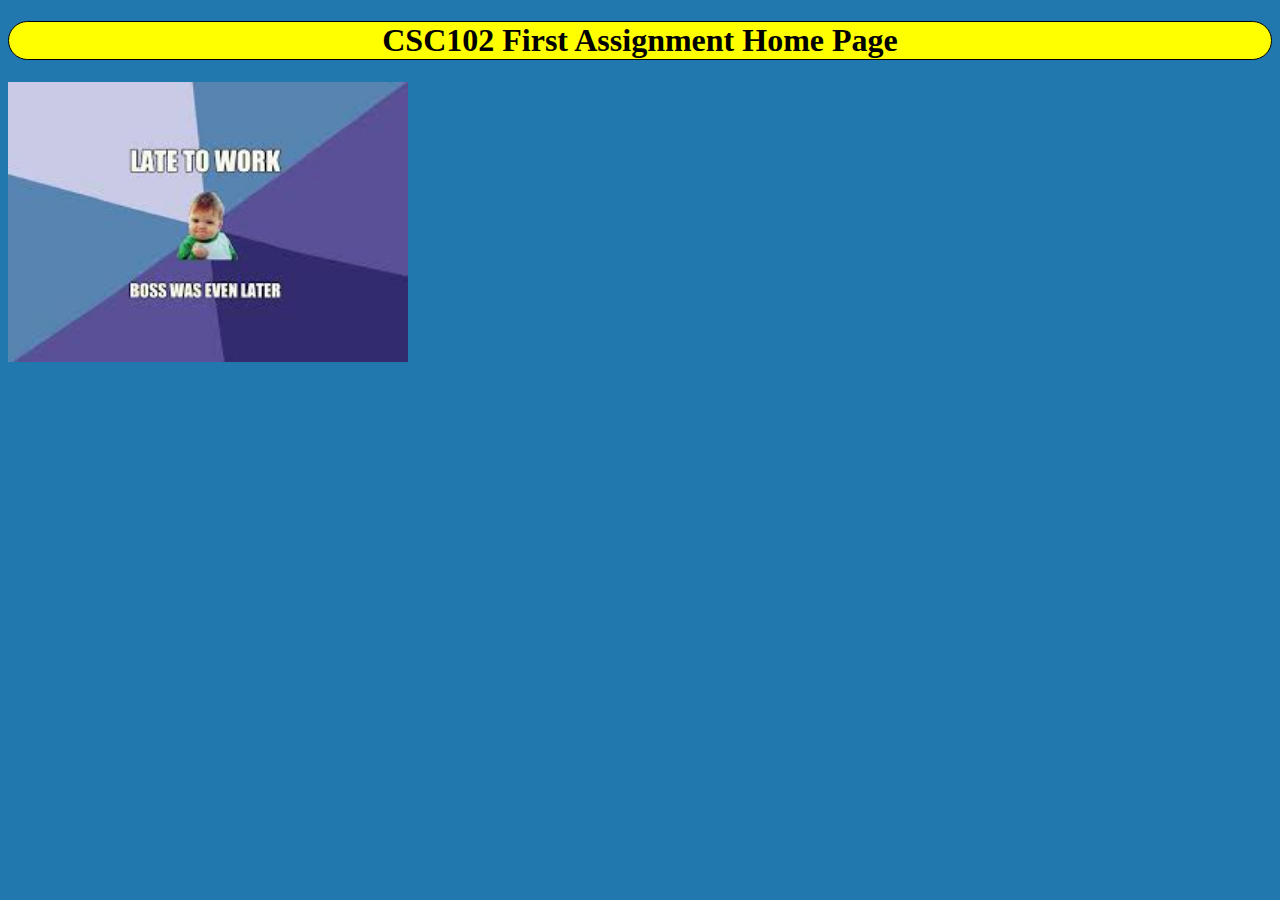
<file: Index.html>
<!-- Michael Schlitt 02/23/2025 -->
 <!--DOCTYPE this is the first tag on the page and it tells the browser that this is an HTML5 page -->
 <!Doctype html>
 <!-- The HTML tag goes next -->
  <html>
    <!-- the head section has info for browser and search engine -->
     <head>
        <title>CSC102 Home Page</title>
        <link rel="stylesheet" href="Main.css">
     </head>

     <!-- The body section holds the text and images that we want to show to the user  -->
      <body>
        <h1>CSC102 First Assignment Home Page</h1>
        <p>
            <img id="memeImage" src="work meme.jpg">
            
        </p>
      </body>
  </html>
</file>
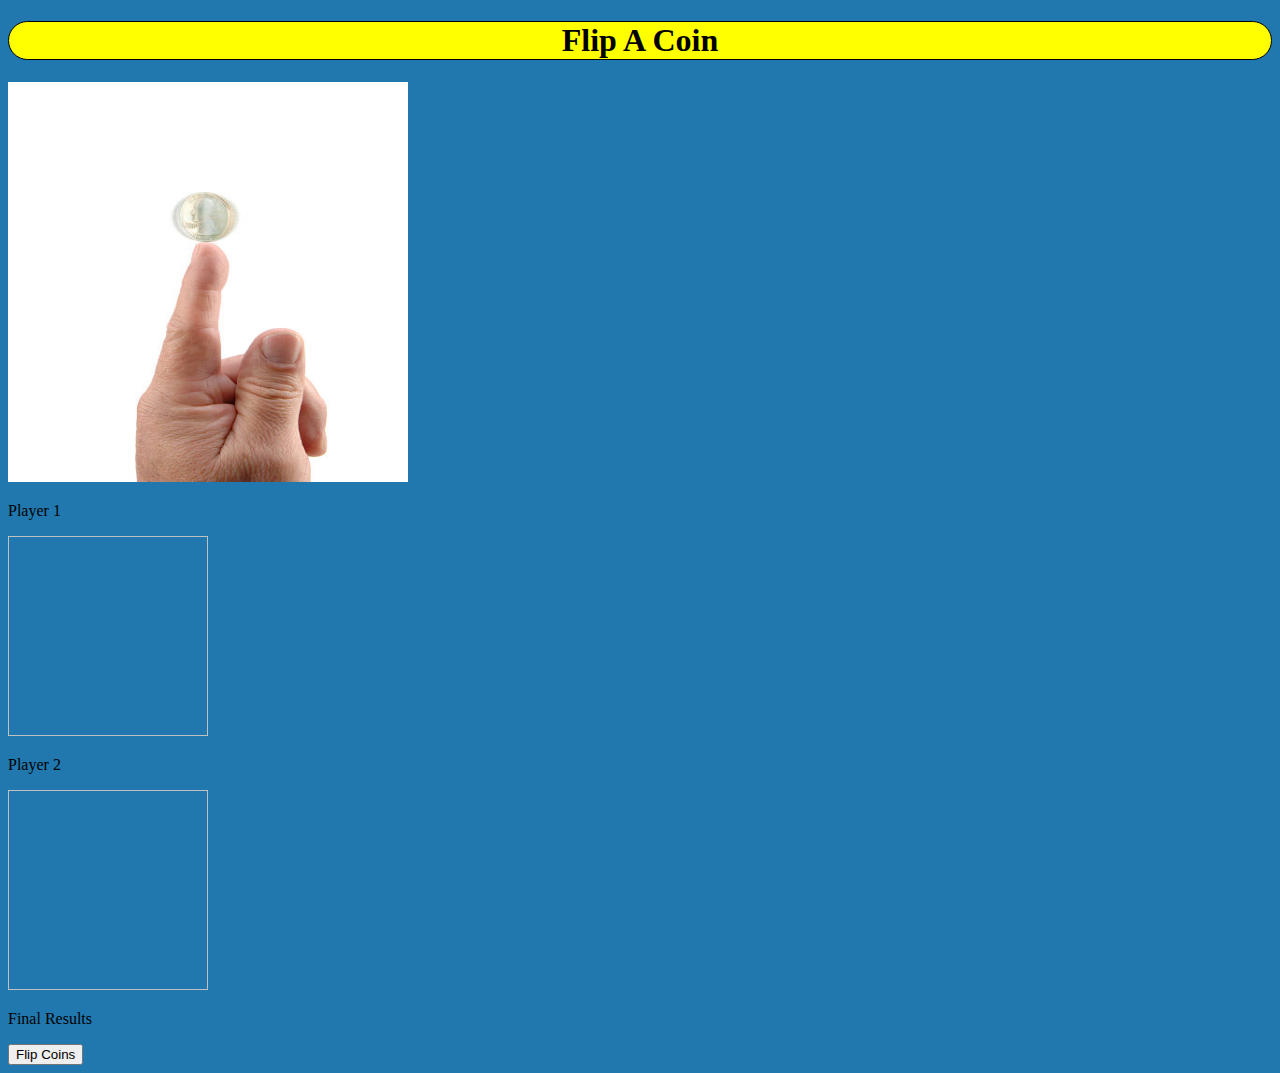
<file: Game.html>
<!DOCTYPE html>
<html lang="en">
<head>
    <meta charset="UTF-8">
    <meta name="viewport" content="width=device-width, initial-scale=1.0">
    <title>Flip A Coin</title>
    <script src="Code_game.js"></script>

    <link href="Main.css" rel="stylesheet">
<script src="Code_game.js"></script>

</head>
<body>
    <header>
        <h1 id="heading">Flip A Coin</h1>
       </header>
    <img id="spinning coin" width="400px" height="400px" src="spinning coin.jpg">
   
    <p>Player 1</p>
    <img id="player1img" width="200px" height="200px"/>

    <p>Player 2</p>
    <img id="player2img" width="200px" height="200px"/>

<br>

<p id="FinalResults">Final Results</p>

<button onclick = "flipcoin();">Flip Coins</button>

    
</body>
</html>
</file>
<file: Main.css>
/*Michael Schlitt*/

body{
background-color: rgb(33, 120, 175);
color: black;

}

nav{
    height: 600px;
    width: 200px;
    float: left;
    line-height: 30px;

}

footer{
    text-align: center;
    margin-right: 200px;
}

#memeImage{
    margin-right: 200px;
    width: 400px;

}
h1{
    background-color: yellow;
    text-align: center;
    border: 1px solid black;
    border-top-left-radius: 1em 1em;
    border-top-right-radius: 1em 1em;
    border-bottom-right-radius: 1em 1em;
    border-bottom-left-radius: 1em 1em;
}

p{
    color: yellow\;
}
</file>
